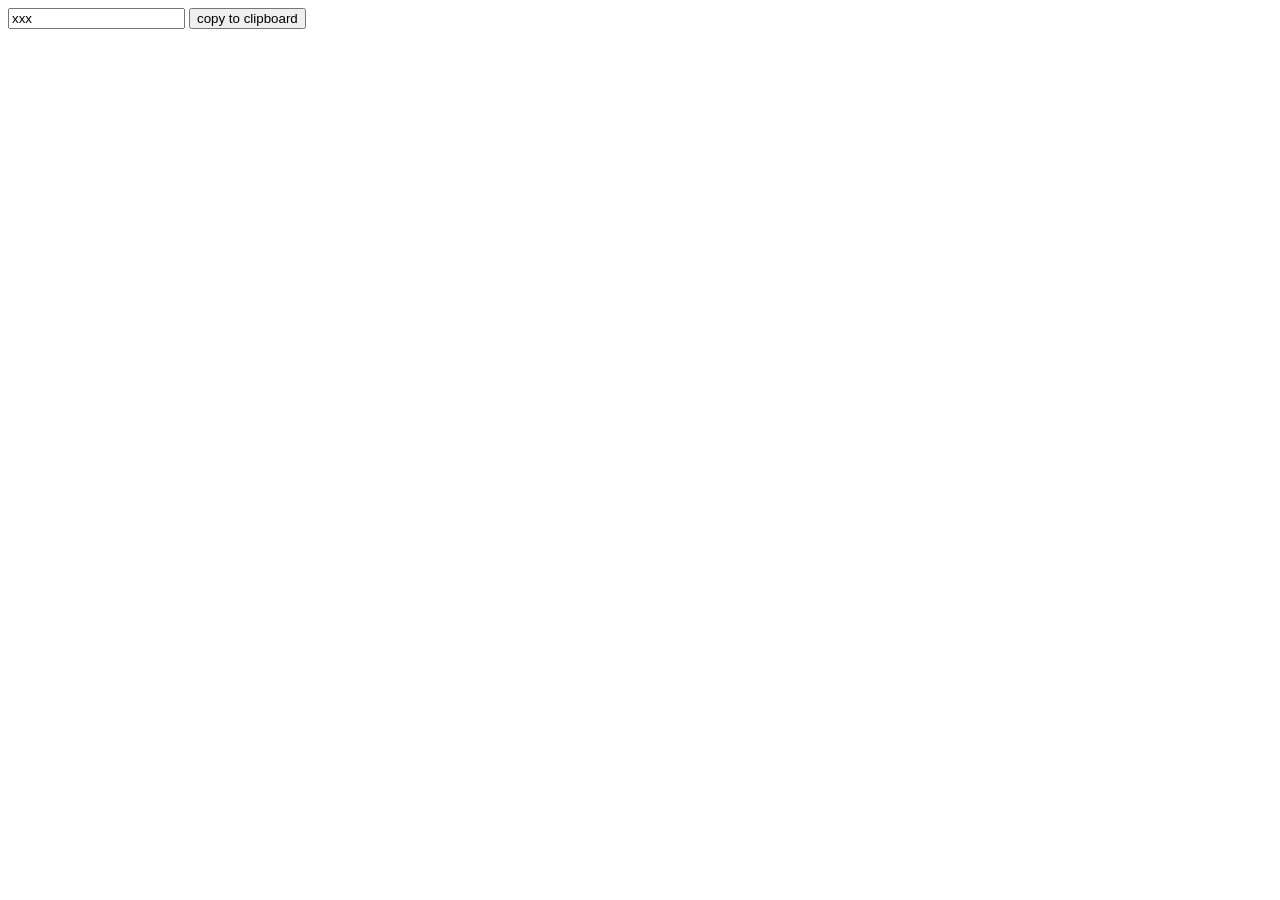
<file: php/zclip.html>
<!DOCTYPE html>
<html>
    <head>
        <meta charset="utf-8">
        <script src="js/vendor/jquery-1.9.0.min.js"></script>
        
    </head>
    <body>
        <div class="siteHolder animated fadeInDown">
            <input id="link-text" type="text" value="xxx"/>
            <button id="my-button">copy to clipboard</button>
            <script src="js/vendor/ZeroClipboard.min.js"></script>
            <script src="js/main.js"></script>
        </div>
    </body>
</html>
</file>
